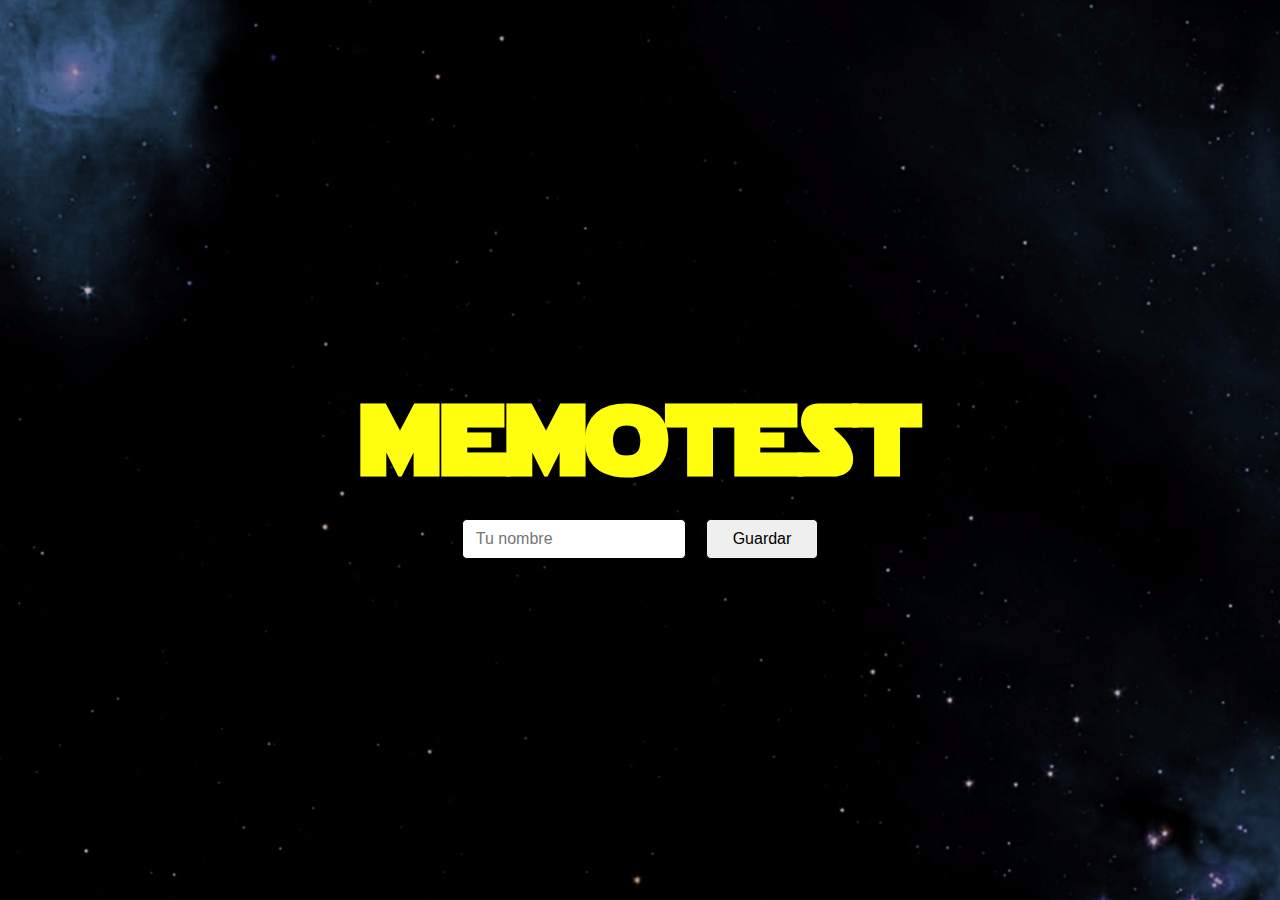
<file: index.html>
<!DOCTYPE html>
<html>
<head>
	<meta charset="utf-8">
	<meta name="viewport" content="width=device-width, user-scalable=no, initial-scale=1.0, maximum-scale=1.0, minimum-scale=1.0">
	<link href="https://fonts.googleapis.com/css?family=Rajdhani" rel="stylesheet">
	<link rel="stylesheet" type="text/css" href="css/styles.css">	
	<title>Inicio</title>
</head>
<body>
	<main id="mainIndex">
		<form id="form">
			<h1>memotest</h1>
			<input id="inputNombre" autocomplete="off" placeholder="Tu nombre" type="text"/>
			<input id="button" type="button" value="Guardar"/>
		</form>
	</main>
	<script type="text/javascript" src="js/jQuery.js"></script>
	<script type="text/javascript" src="js/sweetAlert.js"></script>
	<script type="text/javascript" src="js/index.js"></script>
</body>
</html>
</file>
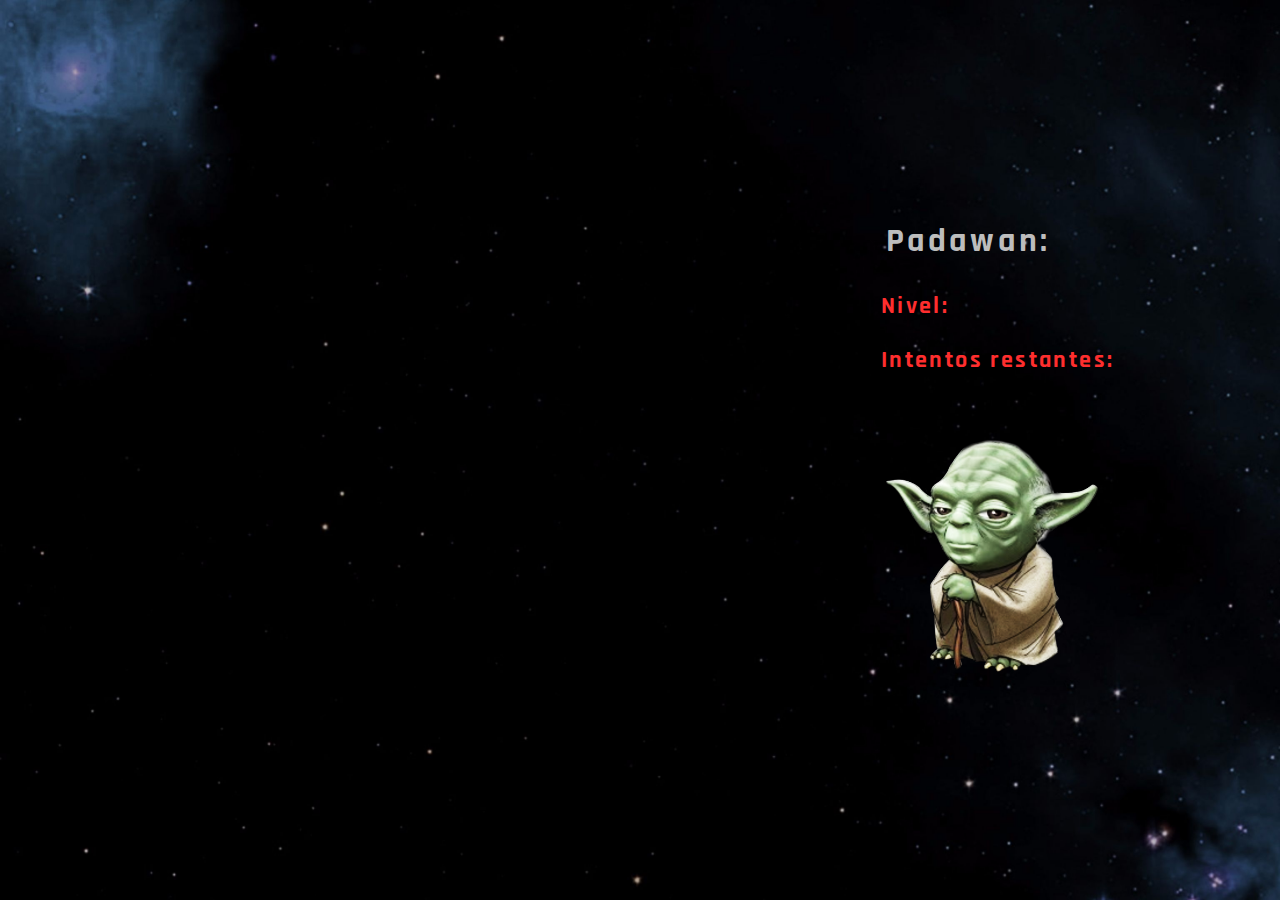
<file: juego.html>
<!DOCTYPE html>
<html>
<head>
	<meta charset="utf-8">
	<meta name="viewport" content="width=device-width, user-scalable=no, initial-scale=1.0, maximum-scale=1.0, minimum-scale=1.0">
	<link rel="shortcut icon" href="img/icon.png"/>
	<link href="https://fonts.googleapis.com/css?family=Rajdhani" rel="stylesheet">
	<link rel="stylesheet" type="text/css" href="css/styles.css">
	<title>Memo</title>
</head>
<body>
	<main id="mainJuego"> 
		<section id="memo">
			<section class="linea">
				<figure id="fig0">	
				</figure>
				<figure id="fig1">
				</figure>
				<figure id="fig2">
				</figure>
				<figure id="fig3">
				</figure>			
			</section>

			<section class="linea">
				<figure id="fig4">				
				</figure>
				<figure id="fig5">
				</figure>
				<figure id="fig6">
				</figure>
				<figure id="fig7">
				</figure>
			</section>

			<section class="linea">
				<figure id="fig8">
				</figure>
				<figure id="fig9">
				</figure>
				<figure id="fig10">
				</figure>
				<figure id="fig11">
				</figure>			
			</section>
		</section>
		<section id="info">
			<section id="infoNombreIntentos">
				<h1>Padawan: <span id="nombre"></span></h1>
				<h2>Nivel: <span id="complejidad"></span></h2>
				<h2>Intentos restantes: <span id="intentos"></span></h2>
			</section>
			<figure>
				<img src="img/10.png">
			</figure>
		</section>
	</main>

	<script type="text/javascript" src="js/jQuery.js"></script>
	<script type="text/javascript" src="js/sweetAlert.js"></script>
	<script type="text/javascript" src="js/juego.js"></script>
</body>
</html>
</file>
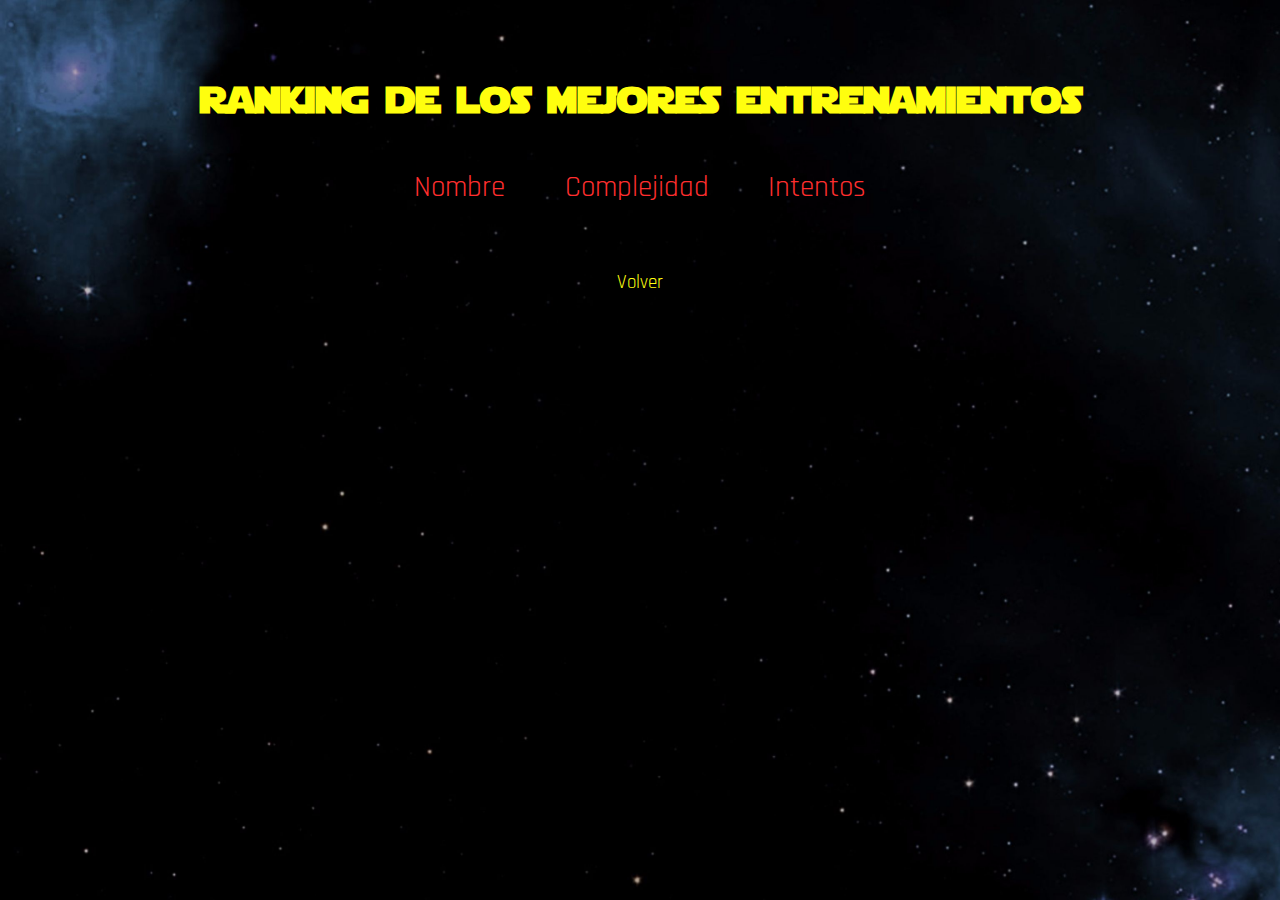
<file: ranking.html>
<!DOCTYPE html>
<html>
<head>
	<meta charset="utf-8">
	<meta name="viewport" content="width=device-width, user-scalable=no, initial-scale=1.0, maximum-scale=1.0, minimum-scale=1.0">
	<link rel="shortcut icon" href="img/icon.png"/>
	<link href="https://fonts.googleapis.com/css?family=Rajdhani" rel="stylesheet">
	<link rel="stylesheet" type="text/css" href="css/styles.css">
	<title>Ranking</title>
</head>
<body>
	<main id="mainRanking"> 
		<h1 class="fuenteRoja">Ranking de los mejores entrenamientos</h1>
		<table id="listado">
			<tr id="encabezado">
				<td>
					Nombre
				</td>
				<td>
					Complejidad
				</td>
				<td>
					Intentos
				</td>
			</tr>			
		</table>
		<a href="index.html">Volver</a>
	</main>

	<script type="text/javascript" src="js/jQuery.js"></script>
	<script type="text/javascript" src="js/sweetAlert.js"></script>
	<script type="text/javascript" src="js/ranking.js"></script>
</body>
</html>
</file>
<file: css/styles.css>
@font-face{
    font-family: 'starwars';
    font-style: normal;
    font-weight: normal;
    src: url('../css/fonts/Starjedi.ttf') format("truetype");
}

*{
    padding: 0;
    margin: 0;
    box-sizing: border-box;
}

body{
    background-image: url("../img/Dark-Space-Wallpapers-HD.jpg");
    background-repeat: no-repeat;
    background-size: cover;
    width: 100%;    
}

main{
    min-height: 100vh;
    display: -webkit-box;
    display: -ms-flexbox;
    display: flex;
    -webkit-box-align: center;
        -ms-flex-align: center;
            align-items: center;
}

#mainJuego{
    width: 90%;
    margin:auto;
    padding:0 3em;
    -ms-flex-pack: distribute;
        justify-content: space-around;  
    font-family: 'Rajdhani', sans-serif;
}

#memo{
    display: -webkit-box;
    display: -ms-flexbox;
    display: flex;
    -webkit-box-orient: vertical;
    -webkit-box-direction: normal;
        -ms-flex-direction: column;
            flex-direction: column;
}

.linea{
    display: -webkit-box;
    display: -ms-flexbox;
    display: flex;
    -webkit-box-pack: justify;
        -ms-flex-pack: justify;
            justify-content: space-between;
}

.linea figure{
    -webkit-perspective: 1000;
            perspective: 1000;
    width: 10em;
    height: 10em;
    -webkit-transform-style: preserve-3d;
            transform-style: preserve-3d;
    position: relative;
    display: inline-block;  
    margin: 0.3em;
}

.linea figure img{
    width: 100%;
    height: auto;
    border-width: 2.5px;
    border-color:#BDBDBD;
    border-style: solid;
    -webkit-backface-visibility: hidden;
            backface-visibility: hidden;
    -webkit-transform-style:preserve-3d;
             transform-style: preserve-3d;
    position: absolute;
    -webkit-transition: 1s;
    transition: 1s;
}

.back{
    -webkit-transform:rotateY(-180deg);
           transform: rotateY(-180deg); 
}

.front{
    -webkit-transform:rotateY(0deg);;
           transform: rotateY(0deg);
}

#info{
    display: -webkit-box;
    display: -ms-flexbox;
    display: flex;
    -webkit-box-orient: vertical;
    -webkit-box-direction: normal;
        -ms-flex-direction: column;
            flex-direction: column;
    -webkit-box-pack: center;
        -ms-flex-pack: center;
            justify-content: center;
    -webkit-box-align: center;
        -ms-flex-align: center;
            align-items: center;
    letter-spacing: 0.2em;
}

#infoNombreIntentos{
    display: -webkit-box;
    display: -ms-flexbox;
    display: flex;
    -webkit-box-orient: vertical;
    -webkit-box-direction: normal;
        -ms-flex-direction: column;
            flex-direction: column;
    -webkit-box-pack: center;
        -ms-flex-pack: center;
            justify-content: center;
    -webkit-box-align: start;
        -ms-flex-align: start;
            align-items: flex-start;
    padding: 0.3em;
}

#info figure{
    width:19em; 
    height:auto;
}

#info figure img{
    width:100%; 
    height:auto;
}

#info h1{
    margin:0.5em;
    color:#BDBDBD;
    font-size: 2.1em;   
}

#info h2{
    margin:0.5em;
    display: inline-block;  
    font-size: 1.5em;
    letter-spacing: 0.1em;
    color: #FE2E2E;
}

#mainIndex{ 
    -webkit-box-orient: vertical; 
    -webkit-box-direction: normal; 
        -ms-flex-direction: column; 
            flex-direction: column;    
    -webkit-box-pack: center;       
        -ms-flex-pack: center;      
            justify-content: center;
}

#form{  
    width: 100%;
    text-align: center;
    -webkit-box-align: center;
        -ms-flex-align: center;
                -ms-grid-row-align: center;
            align-items: center;
}

#form h1{
    font-family: 'starwars',sans-serif;
    font-size: 6.2em;
    padding: 0.1em;
    color: #FFFE0E;
}

#formDatos{
    display: -webkit-box;
    display: -ms-flexbox;
    display: flex;
    -webkit-box-pack: center;
        -ms-flex-pack: center;
            justify-content: center;
}

.colorGray{
    color:#BDBDBD;
}

#mjeObligatorio{
    height: 2em;
    text-align: center;
    padding: 0.5em;
    font-family:'Rajdhani', sans-serif;
    color: #FE2E2E;  
}

#button,#inputNombre,#select{
    height: 2.5em;
    font-size: 16px;
    border-radius: 0.3em;
    border: 1px solid black;
    margin: 0 0.5em;
}

#inputNombre{
    width: 14em;
    padding: 0 0.8em;
}

#select{
    width: 10em;
    padding: 0 0.8em;
}

#button{
    width: 7em;
}

#sectionLoco section{
   position: relative; 
   height: 6em;
   width: 6em;
   border: 1px solid #f00;
   top: 7em;
   left: -25em;
   background:#FE2E2E;
   display: -webkit-box;
   display: -ms-flexbox;
   display: flex;
   -webkit-box-align: center;
       -ms-flex-align: center;
           align-items: center;
   -webkit-box-pack: center;
       -ms-flex-pack: center;
           justify-content: center; 
   -webkit-transition: all 1s ease-in-out; 
   transition: all 1s ease-in-out;
   border-radius: 50%;
}

#sectionLoco section p {
    text-align: center;
    color: #FFFE0E;
    font-family:'Rajdhani', sans-serif;
    font-weight:bold;
    -webkit-transform:rotate(-20deg);
            transform:rotate(-20deg);
    font-size: 0.85em;
}

#sectionLoco section:hover{
    -webkit-transform: rotate(720deg) scale(1.2,1.2);
            transform: rotate(720deg) scale(1.2,1.2);
}

.efectoLatido{
    animation: latido 1s;
    -webkit-animation: latido 1s;
    -moz-animation: latido 1s;
    animation-iteration-count:infinite;
    -webkit-animation-iteration-count:infinite;
    -moz-animation-iteration-count:infinite;
}

@-webkit-keyframes latido { 
    0% {background-color: #FB0303}
    100%{background-color: #A50202} 
}

#mainRanking{
    width: 80%;
    margin: auto;
    display: -webkit-box;
    display: -ms-flexbox;
    display: flex;
    -webkit-box-orient: vertical;
    -webkit-box-direction: normal;
        -ms-flex-direction: column;
            flex-direction: column;
}

#mainRanking h1{
    font-size: 2.3em;
    color:#FFFE0E;
    margin:1em;
    margin-top: 1.8em;
    font-family: 'starwars', sans-serif;
    text-align: center;
}

table #encabezado td{
    color: #FE2E2E;
}

table td{
    text-align: center;
    font-size: 1.8em;
    color:#BDBDBD;
    font-family:'Rajdhani', sans-serif;  
    padding:0.15em 1em;
}

#mainRanking a{
    text-decoration:none;
    font-family:'Rajdhani', sans-serif; 
    font-size: 1.2em;
    color: #FFFE0E;
    margin: 3em;
}

.swal-modal{
    background-image: url("../img/cieloestrellado.jpg");
    border: 5px solid #BDBDBD; 
}

.swal-button{
    width: 8em;
    padding: 0.6em 0.4em;
    border-radius: 2px;
    background-color: #BDBDBD;
    font-size: 14px;
    border: 1px solid gray;
}

.swal-text,.swal-title{
   color:#FFFE0E;
   font-family:'Rajdhani', sans-serif;
   font-weight: bold;
   font-size: 22px;
   letter-spacing: 0.3em;
   padding-bottom: 1em; 
   line-height: 2em;
}

.swal-title{
   font-size: 35px;
}

@media screen and (min-width: 320px) and (max-width:720px) and (max-aspect-ratio: 13/9) {

#mainJuego{
    width: 100%;
    padding:0 1em;
    -webkit-box-orient: vertical;
    -webkit-box-direction: normal;
        -ms-flex-direction: column;
            flex-direction: column;
    -webkit-box-pack:start;
        -ms-flex-pack:start;
            justify-content:flex-start;
    -webkit-box-align: center;
        -ms-flex-align: center;
                -ms-grid-row-align: center;
            align-items: center;
}

#memo{
    -webkit-box-ordinal-group:3;
        -ms-flex-order:2;
            order:2;
}

.linea{
    -ms-flex-pack: distribute;
        justify-content: space-around;
}

.linea figure{
    width: 4.5em;
    height: 4.5em;  
    margin: 0.1em;
}

.linea figure img{
    border-width: 1px;
}

#info{
    -webkit-box-orient: horizontal;
    -webkit-box-direction: normal;
        -ms-flex-direction: row;
            flex-direction: row;
    -webkit-box-pack: justify;
        -ms-flex-pack: justify;
            justify-content: space-between;
    letter-spacing: 0.1em;
    -webkit-box-ordinal-group: 2;
        -ms-flex-order: 1;
            order: 1;
    margin: 2em 0 1.2em 0;
}

#info figure{
    width:8em; 
}

#info h1{
    margin:0.1em 0;
    font-size: 1em; 
}

#info h2{
    margin: 0.1em 0;    
    font-size: 0.9em;
    letter-spacing: 0em;
}

#form, #formDatos{
    display: -webkit-box;
    display: -ms-flexbox;
    display: flex;
    -webkit-box-orient: vertical;
    -webkit-box-direction: normal;
        -ms-flex-direction: column;
            flex-direction: column;
    -webkit-box-align: center;
        -ms-flex-align: center;
            align-items: center;
}

#form h1{
    font-size: 3.3em;
    margin-bottom: 0.3em;
}

#mjeObligatorio{
    font-size: 14px;  
}

#inputNombre,#button,#select{
    height: 2.3em;
    width: 12em;
}

#inputNombre,#button{
    margin:0.4em 0;
}

#sectionLoco section {
   height: 4em;
   width: 4em;
   top: 0.5em;
   left: -5.5em;
   border:none;
   margin-bottom: 5em;
}

#sectionLoco section p {
   font-size: 0.55em;
}

#mainRanking{
    width: 90%;
}

#mainRanking h1{
    font-size: 1.6em;
    margin:0.8em;
    margin-top: 1.5em;
}

table td{
    font-size: 1.3em; 
    padding:0.1em 0.5em;
}

#mainRanking a{
    font-size: 1em;
    margin: 2em 0 3em 1;    
}

.swal-modal {
    border: 3px solid #BDBDBD; 
}

.swal-button {
    width: 7em;
    font-size: 13px;
}

.swal-text,.swal-title {
    font-size: 15px;
    padding-bottom: 0.3em; 
}

.swal-title {
    font-size: 25px;
}
}

@media screen and (min-width: 320px) and (max-width: 720px)  and (min-aspect-ratio: 13/9){

#mainJuego{
    width: 100%;
    padding:0 1em;
    -webkit-box-align: center;
        -ms-flex-align: center;
                -ms-grid-row-align: center;
            align-items: center;
}

.linea{
    -ms-flex-pack: distribute;
        justify-content: space-around;
}

.linea figure{
    width: 5em;
    height: 5em;    
    margin: 0.1em;
}

.linea figure img{
    border-width: 1px;
}

#info{
    -webkit-box-pack: justify;
        -ms-flex-pack: justify;
            justify-content: space-between;
    letter-spacing: 0.1em;
    margin: 2em 0 1.2em 0;
}

#info figure{
    width:8em; 
}

#info h1{
    margin:0.1em 0;
    font-size: 0.9em;   
}

#info h2{
    margin: 0.1em 0;    
    font-size: 0.8em;
    letter-spacing: 0em;
}

#form h1{
    font-size: 4.2em;
    padding: 0; 
}

#mjeObligatorio{
    font-size: 14.5px;  
}

#inputNombre,#button,#select{
    height: 2.3em;
    font-size: 14px;
}

#inputNombre{
    width: 11em;
}

#button{
    width: 6em;
}

#select{
    width: 8.5em;
}

#select,#inpuNombre{
    padding: 0 0.4em;
}

#sectionLoco section {
   height: 4em;
   width: 4em;
   top: 1em;
   left: -12em;
   border: none
}

#sectionLoco section p {
   font-size: 0.55em;
}

#mainRanking{
    width: 95%;
}

#mainRanking h1{
    font-size: 1.8em;
    margin:0.9em;
    margin-top: 1.5em;
}

table td{
    font-size: 1.5em; 
    padding:0.1em 0.8em;
}

#mainRanking a{
    font-size: 1em;
    margin: 2em 0 3em 0;   
}

.swal-modal {
    border: 3px solid #BDBDBD; 
}

.swal-button {
    width: 7em;
    font-size: 13px;
}

.swal-text,.swal-title {
    font-size: 15px;
    padding-bottom: 0.3em; 
}

.swal-title {
    font-size: 25px;
}
}

@media screen and (min-width: 721px) and (max-width: 1024px) and (orientation:portrait) {

#mainJuego{
    width: 100%;
    padding:0 1em;
    -webkit-box-orient: vertical;
    -webkit-box-direction: normal;
        -ms-flex-direction: column;
            flex-direction: column;
    -webkit-box-pack:start;
        -ms-flex-pack:start;
            justify-content:flex-start;
    -webkit-box-align: center;
        -ms-flex-align: center;
                -ms-grid-row-align: center;
            align-items: center;
}

#memo{
    -webkit-box-ordinal-group:3;
        -ms-flex-order:2;
            order:2;
}

.linea{
    -ms-flex-pack: distribute;
        justify-content: space-around;
}

.linea figure img{
    border-width: 2px;
}

#info{
    -webkit-box-orient: horizontal;
    -webkit-box-direction: normal;
        -ms-flex-direction: row;
            flex-direction: row;
    -webkit-box-pack: justify;
        -ms-flex-pack: justify;
            justify-content: space-between;
    letter-spacing: 0.1em;
    -webkit-box-ordinal-group: 2;
        -ms-flex-order: 1;
            order: 1;
    width: 90%;
    margin: 3em auto;
    margin-bottom: 2em;
}

#info figure{
    width:15em; 
}

#info h1{
    font-size: 2em; 
}

#info h2{   
    font-size: 1.7em;
}

#button{
    width: 6em;
}

#sectionLoco section {
   top: 10em;
   left: -16em;
   border:none;
}

.swal-modal{
    border: 4px solid #BDBDBD; 
}

.swal-button{
    font-size: 13px;
}

.swal-text,.swal-title{
    font-size: 21px;
    padding-bottom: 0.5em; 
}

.swal-title{
    font-size: 28px;
}
}
</file>
